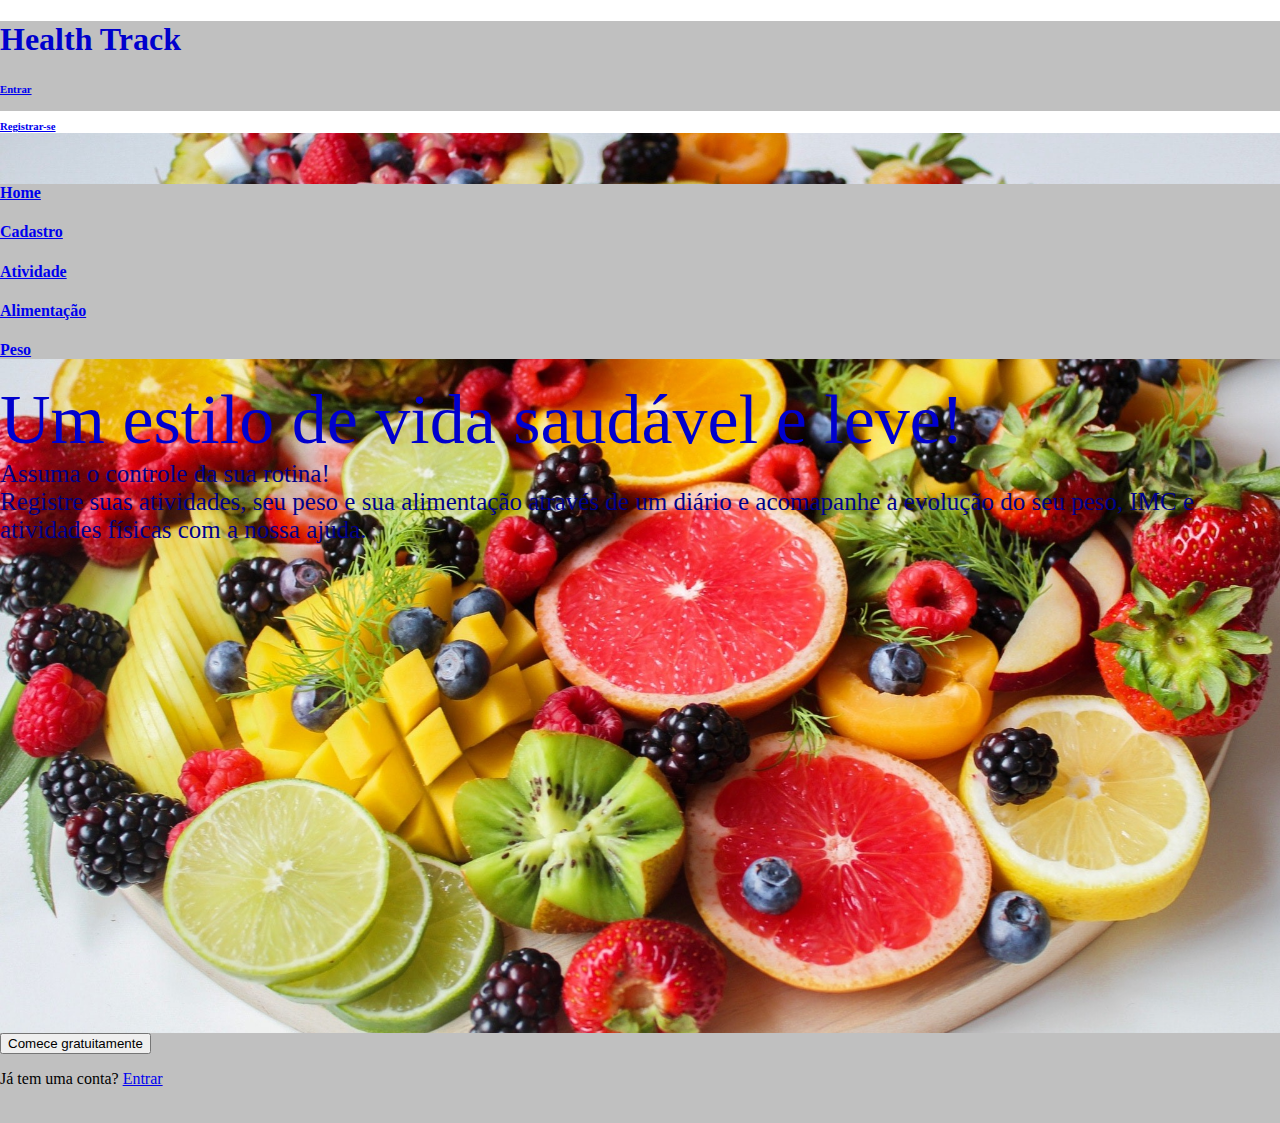
<file: index.html>
<!DOCTYPE html>
<html lang="pt-br">
<head>
    <meta charset="UTF-8">
    <meta http-equiv="X-UA-Compatible" content="IE=edge">
    <meta name="viewport" content="width=device-width, initial-scale=1.0">
    <link href="https://cdn.jsdelivr.net/npm/bootstrap@5.0.2/dist/css/bootstrap.min.css" rel="stylesheet" integrity="sha384-EVSTQN3/azprG1Anm3QDgpJLIm9Nao0Yz1ztcQTwFspd3yD65VohhpuuCOmLASjC" crossorigin="anonymous">
    <link rel="stylesheet" href="css/style.css">
    <title>Index</title>
    

</head>
      
<body id="index">
    <header class="container-fluid">
        <div class="row">
            <logo class="col-md-9"> <h1>Health Track</h1></logo>
            <navbar class="col-md-1"> <a href="./login.html"> <h6>Entrar</h6> </a> </navbar>
            <navbar class="col-md-2"> <a href="./cadastro.html"> <h6>  Registrar-se</h6> </a> </navbar>
        </div>  
    </header>  
    <main class="container-fluid">
        <div>
            <div id="indexbox" class="row">
                <div class="col-sm-12"> <h4> </h4> </div>
            </div>
        </div>    
        <div>
            <div id="ultimo_peso" class="row">
                <div class="col-sm-2 offset-sm-1"> <a href="./home.html"><h4>Home</h4></a> </div>
                <div class="col-sm-2"> <a href="./cadastro.html"><h4>Cadastro</h4></a> </div>
                <div class="col-sm-2"> <a href="./atividade.html"><h4>Atividade</h4></a> </div>
                <div class="col-sm-2"> <a href="./alimentacao.html"><h4>Alimentação</h4></a> </div>
                <div class="col-sm-2"> <a href="./peso.html"><h4>Peso</h4></a> </div>
            </div>
        </div>
        <div> <p1> Um estilo de vida saudável e leve!</p1> </div>
        <div class="col-md-4"> <p2> Assuma o controle da sua rotina! </p2> </div>
        <div class="col-md-4"> <p2> Registre suas atividades, seu peso e sua alimentação através de um diário e acomapanhe a evolução do seu peso, IMC e atividades físicas com a nossa ajuda.</p2> </div>
    </main>
    <footer id="footer" class="container-fluid">
        <div class="row">
            <div class="col-sm-10">
                <a href="./cadastro.html"><button type="submit" class="btn btn-primary">
                    Comece gratuitamente
                </button></a>
                <p>Já tem uma conta? <a href="./login.html">Entrar</a> </p>
            </div>
        </div>
    </footer>

</body>  
  
    <!-- JavaScript Bundle with Popper -->
<script src="https://cdn.jsdelivr.net/npm/bootstrap@5.0.2/dist/js/bootstrap.bundle.min.js" integrity="sha384-MrcW6ZMFYlzcLA8Nl+NtUVF0sA7MsXsP1UyJoMp4YLEuNSfAP+JcXn/tWtIaxVXM" crossorigin="anonymous"></script>

</html>
</file>
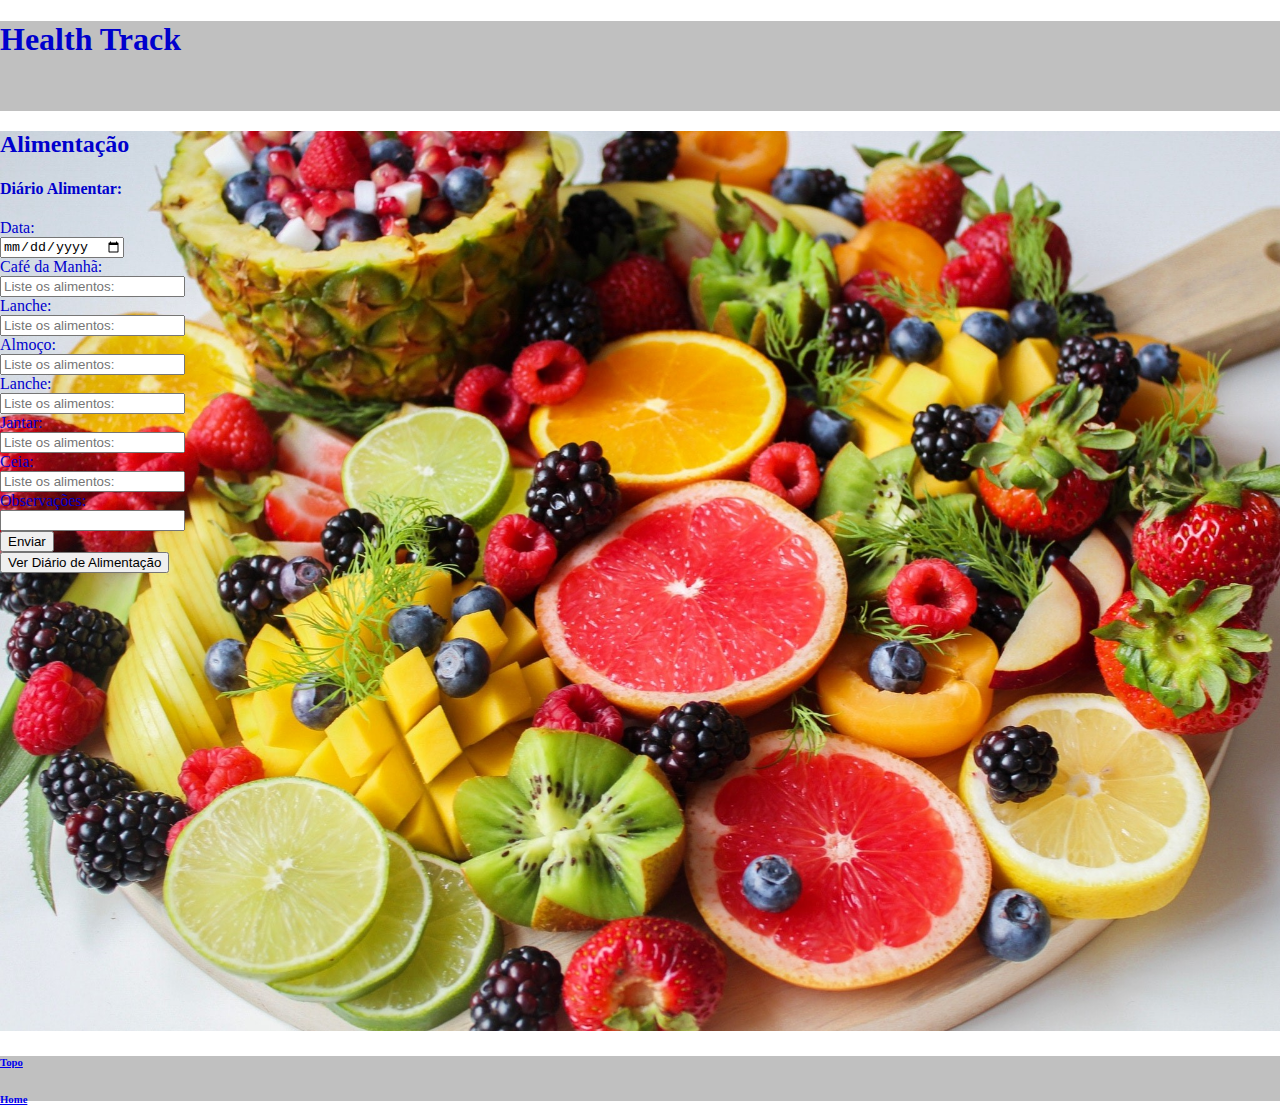
<file: alimentacao.html>
<!DOCTYPE html>
<html lang="pt-br">
<head>
    <meta charset="UTF-8">
    <meta http-equiv="X-UA-Compatible" content="IE=edge">
    <meta name="viewport" content="width=device-width, initial-scale=1.0">
    <link href="https://cdn.jsdelivr.net/npm/bootstrap@5.0.2/dist/css/bootstrap.min.css" rel="stylesheet" integrity="sha384-EVSTQN3/azprG1Anm3QDgpJLIm9Nao0Yz1ztcQTwFspd3yD65VohhpuuCOmLASjC" crossorigin="anonymous">
    <link rel="stylesheet" href="css/style.css">
    <title>Alimentação</title>

</head>

<body id="alimentacao">
    <header class="container-fluid">
        <div class="row">
            <logo class="col-md-9"> <h1>Health Track</h1></logo>
        </div>  
    </header>  
    <main>
        <div class="container-fluid">
            <h2 class="offset-sm-1">Alimentação</h2>
            <h4 class="offset-sm-2">Diário Alimentar:</h4>
        </div>
        <div>
            <form class="form-vertical">
                <div class="row mb-3">
                    <label class="control-label col-sm-1 offset-sm-2" for="data">Data:</label>
                    <div class="col-sm-6">
                        <input type="date" class="form-control" id="date" />
                    </div>
                </div>
                <div class="row mb-3">
                    <label class="control-label col-sm-1 offset-sm-2" for="text">Café da Manhã: </label>
                    <div class="col-sm-6">
                        <input type="text" class="form-control" id="texto" placeholder="Liste os alimentos:" />
                    </div>
                </div>
                <div class="row mb-3">
                    <label class="control-label col-sm-1 offset-sm-2" for="text">Lanche: </label>
                    <div class="col-sm-6">
                        <input type="text" class="form-control" id="texto" placeholder="Liste os alimentos:" />
                    </div>
                </div>
                <div class="row mb-3">
                    <label class="control-label col-sm-1 offset-sm-2" for="text">Almoço: </label>
                    <div class="col-sm-6">
                        <input type="text" class="form-control" id="texto" placeholder="Liste os alimentos:" />
                    </div>
                </div>
                <div class="row mb-3">
                    <label class="control-label col-sm-1 offset-sm-2" for="text">Lanche: </label>
                    <div class="col-sm-6">
                        <input type="text" class="form-control" id="texto" placeholder="Liste os alimentos:" />
                    </div>
                </div>
                <div class="row mb-3">
                    <label class="control-label col-sm-1 offset-sm-2" for="text">Jantar: </label>
                    <div class="col-sm-6">
                        <input type="text" class="form-control" id="texto" placeholder="Liste os alimentos:" />
                    </div>
                </div>
                <div class="row mb-3">
                    <label class="control-label col-sm-1 offset-sm-2" for="text">Ceia: </label>
                    <div class="col-sm-6">
                        <input type="text" class="form-control" id="texto" placeholder="Liste os alimentos:" />
                    </div>
                </div>

                <div class="row mb-3">
                    <label class="control-label col-sm-1 offset-sm-2" for="obs">Observações: </label>
                    <div class="col-sm-6">
                        <input type="text" class="form-control" id="obs" />
                    </div>
                </div>

                <div class="row mb-3">
                    <div class="col-sm-6 offset-sm-3">
                        <button type="submit" class="btn btn-primary">
                        Enviar
                        </button>
                    </div>
                    <div class="col-md-8 offset-sm-5">
                        <button type="button" class="btn btn-link">Ver Diário de Alimentação</button>
                    </div> 
                </div>
            </form>
        </div>
    </main>
    <footer class="container-fluid">
        <div class="row">
             <section class="col-md-1 offset-sm-10"> <a href="./alimentacao.html"><h6>Topo</h6> </a> </section>
            <section class="col-md-1"> <a href="./home.html"><h6>Home</h6> </a> </section>
        </div>
    </footer>

</body>

<script src="https://cdn.jsdelivr.net/npm/bootstrap@5.0.2/dist/js/bootstrap.bundle.min.js" integrity="sha384-MrcW6ZMFYlzcLA8Nl+NtUVF0sA7MsXsP1UyJoMp4YLEuNSfAP+JcXn/tWtIaxVXM" crossorigin="anonymous"></script>

</html>
</file>
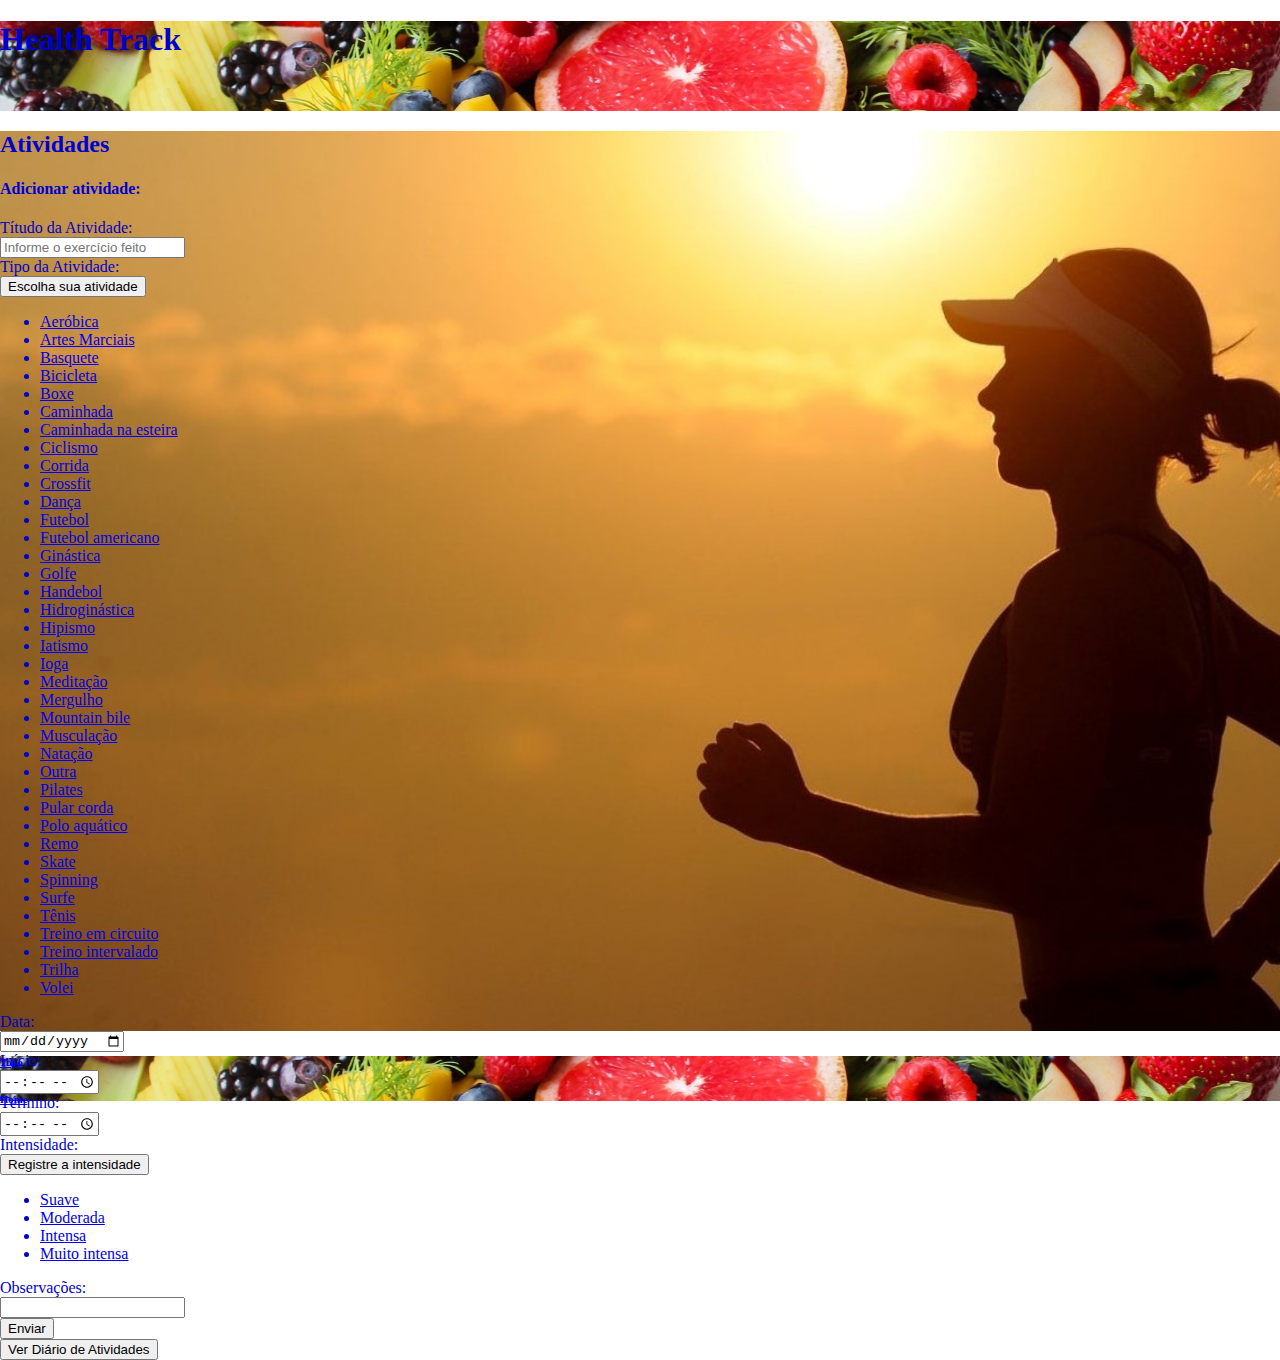
<file: atividade.html>
<!DOCTYPE html>
<html lang="pt-br">
<head>
    <meta charset="UTF-8">
    <meta http-equiv="X-UA-Compatible" content="IE=edge">
    <meta name="viewport" content="width=device-width, initial-scale=1.0">
    <link href="https://cdn.jsdelivr.net/npm/bootstrap@5.0.2/dist/css/bootstrap.min.css" rel="stylesheet" integrity="sha384-EVSTQN3/azprG1Anm3QDgpJLIm9Nao0Yz1ztcQTwFspd3yD65VohhpuuCOmLASjC" crossorigin="anonymous">
    <link rel="stylesheet" href="css/style.css">
    <title>Atividades</title>

</head>

<body id="atividade">
    <header class="container-fluid">
        <div class="row">
            <logo class="col-md-9"> <h1>Health Track</h1></logo>
        </div>  
    </header> 
    <main>
        <div class="container-fluid">
            <h2 class="offset-sm-1">Atividades</h2>
            <h4 class="offset-sm-2">Adicionar atividade:</h4>
        </div>
            <form class="form-padrao">
                <div class="row mb-3">
                    <label class="control-label col-sm-1 offset-sm-2" for="text">Títudo da Atividade: </label>
                    <div class="col-sm-2">
                        <input type="text" class="form-control" id="texto" placeholder="Informe o exercício feito"/>
                    </div>
                </div>
                <div class="row mb-3">
                    <label class="control-label col-sm-1 offset-sm-2" for="text">Tipo da Atividade: </label>
                    <div class="col-sm-6">
                        <div class="dropdown">
                            <button class="btn btn-secondary dropdown-toggle" type="button" id="dropdownMenuButton1" data-bs-toggle="dropdown" aria-expanded="false"> Escolha  sua atividade  </button>
                            <ul class="dropdown-menu" aria-labelledby="dropdownMenuButton1">
                            <li><a class="dropdown-item" href="#">Aeróbica</a></li>
                            <li><a class="dropdown-item" href="#">Artes Marciais</a></li>
                            <li><a class="dropdown-item" href="#">Basquete</a></li>
                            <li><a class="dropdown-item" href="#">Bicicleta</a></li>
                            <li><a class="dropdown-item" href="#">Boxe</a></li>
                            <li><a class="dropdown-item" href="#">Caminhada</a></li>
                            <li><a class="dropdown-item" href="#">Caminhada na esteira</a></li>
                            <li><a class="dropdown-item" href="#">Ciclismo</a></li>
                            <li><a class="dropdown-item" href="#">Corrida</a></li>
                            <li><a class="dropdown-item" href="#">Crossfit</a></li>
                            <li><a class="dropdown-item" href="#">Dança</a></li>
                            <li><a class="dropdown-item" href="#">Futebol</a></li>
                            <li><a class="dropdown-item" href="#">Futebol americano</a></li>
                            <li><a class="dropdown-item" href="#">Ginástica</a></li>
                            <li><a class="dropdown-item" href="#">Golfe</a></li>
                            <li><a class="dropdown-item" href="#">Handebol</a></li>
                            <li><a class="dropdown-item" href="#">Hidroginástica</a></li>
                            <li><a class="dropdown-item" href="#">Hipismo</a></li>
                            <li><a class="dropdown-item" href="#">Iatismo</a></li>
                            <li><a class="dropdown-item" href="#">Ioga</a></li>
                            <li><a class="dropdown-item" href="#">Meditação</a></li>
                            <li><a class="dropdown-item" href="#">Mergulho</a></li>
                            <li><a class="dropdown-item" href="#">Mountain bile</a></li>
                            <li><a class="dropdown-item" href="#">Musculação</a></li>
                            <li><a class="dropdown-item" href="#">Natação</a></li>
                            <li><a class="dropdown-item" href="#">Outra</a></li>
                            <li><a class="dropdown-item" href="#">Pilates</a></li>
                            <li><a class="dropdown-item" href="#">Pular corda</a></li>
                            <li><a class="dropdown-item" href="#">Polo aquático</a></li>
                            <li><a class="dropdown-item" href="#">Remo</a></li>
                            <li><a class="dropdown-item" href="#">Skate</a></li>
                            <li><a class="dropdown-item" href="#">Spinning</a></li>
                            <li><a class="dropdown-item" href="#">Surfe</a></li>
                            <li><a class="dropdown-item" href="#">Tênis</a></li>
                            <li><a class="dropdown-item" href="#">Treino em circuito</a></li>
                            <li><a class="dropdown-item" href="#">Treino intervalado</a></li>
                            <li><a class="dropdown-item" href="#">Trilha</a></li>
                            <li><a class="dropdown-item" href="#">Volei</a></li>
                           </ul>
                        </div>
                    </div>
                </div>
                <div class="row mb-3">
                    <label class="control-label col-sm-1 offset-sm-2" for="date">Data: </label>
                    <div class="col-sm-2">
                        <input type="date" class="form-control" id="date" />
                    </div>
                </div>
                <div class="row mb-3">
                    <label class="control-label col-sm-1 offset-sm-2" for="hora">Início: </label>
                    <div class="col-sm-2">
                        <input type="time" class="form-control" id="time" placeholder="Informe o início da atividade" />
                    </div>
                </div>
                <div class="row mb-3">
                    <label class="control-label col-sm-1 offset-sm-2" for="hora">Término: </label>
                    <div class="col-sm-2">
                        <input type="time" class="form-control" id="time" placeholder="Informe o fim da atividade" />
                    </div>
                </div>
                <div class="row mb-3">
                    <label class="control-label col-sm-1 offset-sm-2" for="text">Intensidade: </label>
                    <div class="col-sm-6">
                        <div class="dropdown">
                            <button class="btn btn-secondary dropdown-toggle" type="button" id="dropdownMenuButton1" data-bs-toggle="dropdown" aria-expanded="false"> Registre a intensidade</button>
                            <ul class="dropdown-menu" aria-labelledby="dropdownMenuButton1">
                            <li><a class="dropdown-item" href="#">Suave</a></li>
                            <li><a class="dropdown-item" href="#">Moderada</a></li>
                            <li><a class="dropdown-item" href="#">Intensa</a></li>
                            <li><a class="dropdown-item" href="#">Muito intensa</a></li>
                        </div>
                    </div>
                </div>
                <div class="row mb-3">
                    <label class="control-label col-sm-1 offset-sm-2" for="obs">Observações: </label>
                    <div class="col-sm-2">
                        <input type="text" class="form-control" id="obs"/>
                    </div>
                </div>
                <div class="row mb-3">
                    <div class="col-sm-2 offset-sm-3">
                        <button type="submit" class="btn btn-primary">
                        Enviar
                        </button>
                    </div>
                </div>
            </form>

            <div class="col-md-8 offset-sm-5">
                <button type="button" class="btn btn-link">Ver Diário de Atividades</button>
            </div> 

        </div>

    </main>
    <footer id="footer" class="container-fluid">
        <div class="row">
            <section class="col-md-1 offset-sm-10"> <a href="./atividade.html"><h6>Topo</h6> </a> </section>
            <section class="col-md-1"> <a href="./home.html"><h6>Home</h6> </a> </section>
        </div>
    </footer>
</body>

<script src="https://cdn.jsdelivr.net/npm/bootstrap@5.0.2/dist/js/bootstrap.bundle.min.js" integrity="sha384-MrcW6ZMFYlzcLA8Nl+NtUVF0sA7MsXsP1UyJoMp4YLEuNSfAP+JcXn/tWtIaxVXM" crossorigin="anonymous"></script>

</html>
</file>
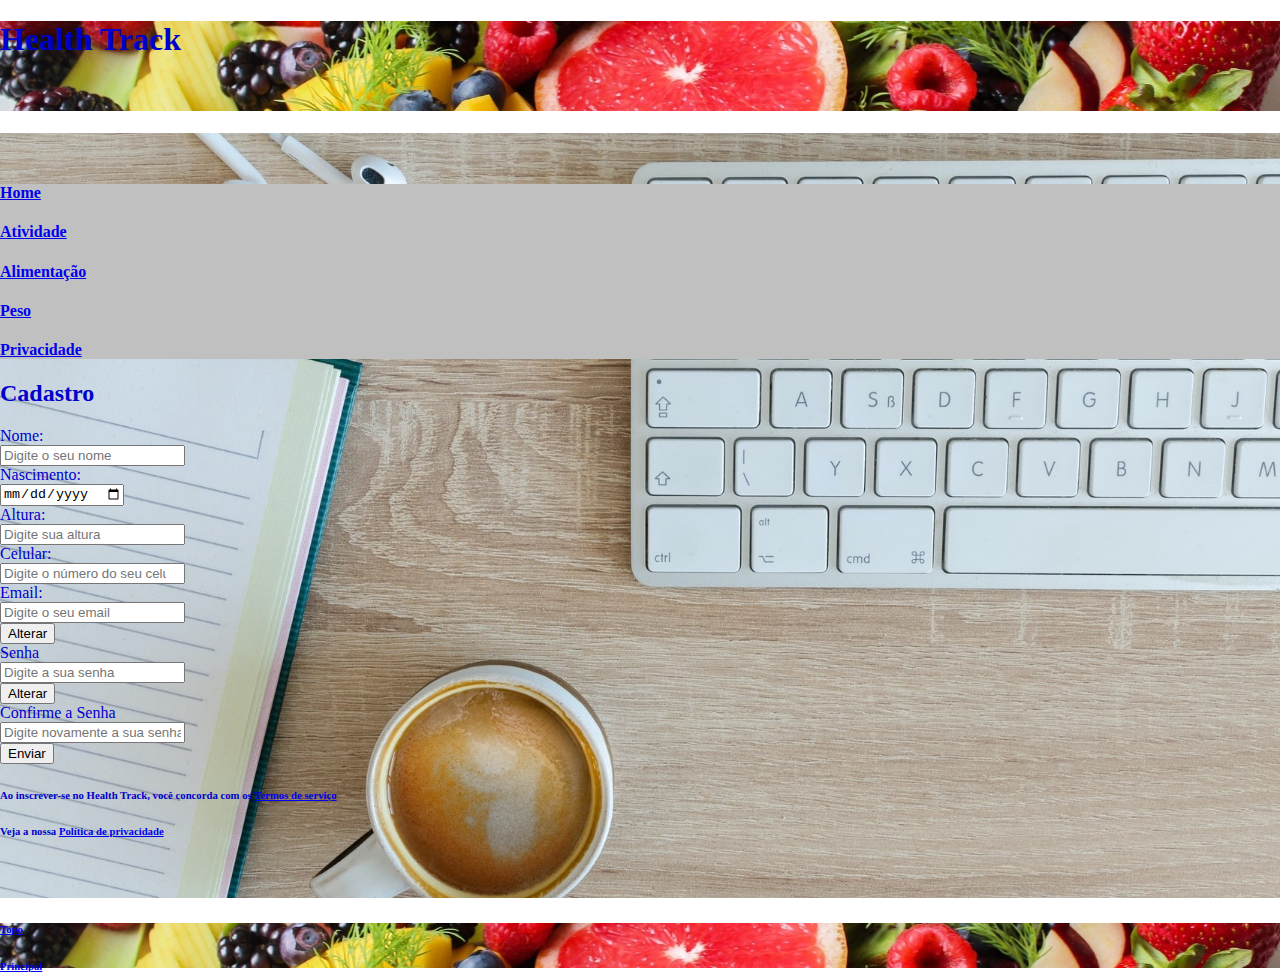
<file: cadastro.html>
<!DOCTYPE html>
<html lang="pt-br">
<head>
    <meta charset="UTF-8">
    <meta http-equiv="X-UA-Compatible" content="IE=edge">
    <meta name="viewport" content="width=device-width, initial-scale=1.0">
    <link href="https://cdn.jsdelivr.net/npm/bootstrap@5.0.2/dist/css/bootstrap.min.css" rel="stylesheet" integrity="sha384-EVSTQN3/azprG1Anm3QDgpJLIm9Nao0Yz1ztcQTwFspd3yD65VohhpuuCOmLASjC" crossorigin="anonymous">
    <link rel="stylesheet" href="css/style.css">
    <title>Cadastro</title>

</head>

<body id="cadastro">
    <header class="container-fluid">
        <div class="row">
            <logo class="col-md-9"> <h1>Health Track</h1></logo>
        </div>  
    </header>
    <main>
        <div>
            <div id="indexbox" class="row">
                <div class="col-sm-12"> <h4> </h4> </div>
            </div>
        </div>  
            <div id="ultimo_peso" class="row">
                <div class="col-sm-2 offset-sm-1"> <a href="./home.html"><h4>Home</h4></a> </div>
                <div class="col-sm-2"> <a href="./atividade.html"><h4>Atividade</h4></a> </div>
                <div class="col-sm-2"> <a href="./alimentacao.html"><h4>Alimentação</h4></a> </div>
                <div class="col-sm-2"> <a href="./peso.html"><h4>Peso</h4></a> </div>
                <div class="col-sm-2"> <a href="./privacidade.html"><h4>Privacidade</h4></a> </div>
            </div>
 
        <div class="row">
            <h2 class="col-sm-2 offset-sm-1"> Cadastro </h2>
        </div>
            <form class="form-horizontal">
                <div class="row mb-2">
                    <label class="control-label col-sm-1 offset-sm-1" for="name">Nome:</label>
                    <div class="col-sm-7">
                        <input type="name" class="form-control" id="name" placeholder="Digite o seu nome">
                    </div>
                </div>
                <div class="row mb-2">
                    <label class="control-label col-sm-1 offset-sm-1" for="data">Nascimento:</label>
                    <div class="col-sm-7">
                        <input type="date" class="form-control" id="date" />
                    </div>
                </div>
                <div class="row mb-2">
                    <label class="control-label col-sm-1 offset-sm-1" for="numero">Altura:</label>
                    <div class="col-sm-7">
                        <input type="number" class="form-control" id="altura" placeholder="Digite sua altura"/>
                    </div>
                </div>
                <div class="row mb-2">
                    <label class="control-label col-sm-1 offset-sm-1" for="celular">Celular:</label>
                    <div class="col-sm-7">
                        <input type="number" class="form-control" id="celular" placeholder="Digite o número do seu celular">
                    </div>
                </div>
                <div class="row mb-2">
                    <label class="control-label col-sm-1 offset-sm-1" for="email">Email:</label>
                    <div class="col-sm-7">
                        <input type="email" class="form-control" id="email" placeholder="Digite o seu email">
                    </div>
                    <div class="col-sm-2">
                        <button type="submit" class="btn btn-primary">
                            Alterar
                        </button>
                    </div>
                </div>
                <div class="row mb-2">
                    <label class="control-label col-sm-1 offset-sm-1" for="senha">Senha</label>
                    <div class="col-sm-7">
                        <input type="password" class="form-control" id="senha" placeholder="Digite a sua senha" />
                    </div>
                    <div class="col-sm-2">
                        <button type="submit" class="btn btn-primary">
                            Alterar
                        </button>
                    </div>
                </div>
                <div class="row mb-2">
                    <label class="control-label col-sm-1 offset-sm-1" for="senha">Confirme a Senha</label>
                    <div class="col-sm-7">
                        <input type="password" class="form-control" id="senha" placeholder="Digite novamente a sua senha" />
                    </div>
                </div>
                <div class="row mb-2">
                    <div class="col-sm-10 offset-sm-2">
                        <button type="submit" class="btn btn-primary">
                            Enviar
                        </button>
                    </div>
                </div>
            </form>
        </div>
        <div class="row">
            <h6 class="col-md-5 offset-sm-2">Ao inscrever-se no Health Track, você concorda com os <a href="./privacidade.html">Termos de serviço</a></h6>
            <h6 class="col-md-5 offset-sm-2">Veja a nossa <a href="./privacidade.html">Política de privacidade</a></h6>
        </div>
    </main> 
    <footer>
        <div class="row">
            <!-- <h6 class="col-md-5 offset-sm-1">Ao inscrever-se no Health Track, você concorda com os <a href="./privacidade.html">Termos de serviço</a></h6>
            <h6 class="col-md-4">Veja a nossa <a href="./privacidade.html">Política de privacidade</a></h6> -->
            <section class="col-md-1 offset-sm-10"> <a href="./cadastro.html"><h6>Topo</h6> </a> </section>
            <section class="col-md-1"> <a href="./index.html"><h6>Principal</h6> </a> </section>
        </div>
    </footer>
    </d>
    <d></d>
</body>

<script src="https://cdn.jsdelivr.net/npm/bootstrap@5.0.2/dist/js/bootstrap.bundle.min.js" integrity="sha384-MrcW6ZMFYlzcLA8Nl+NtUVF0sA7MsXsP1UyJoMp4YLEuNSfAP+JcXn/tWtIaxVXM" crossorigin="anonymous"></script>

</html>
</file>
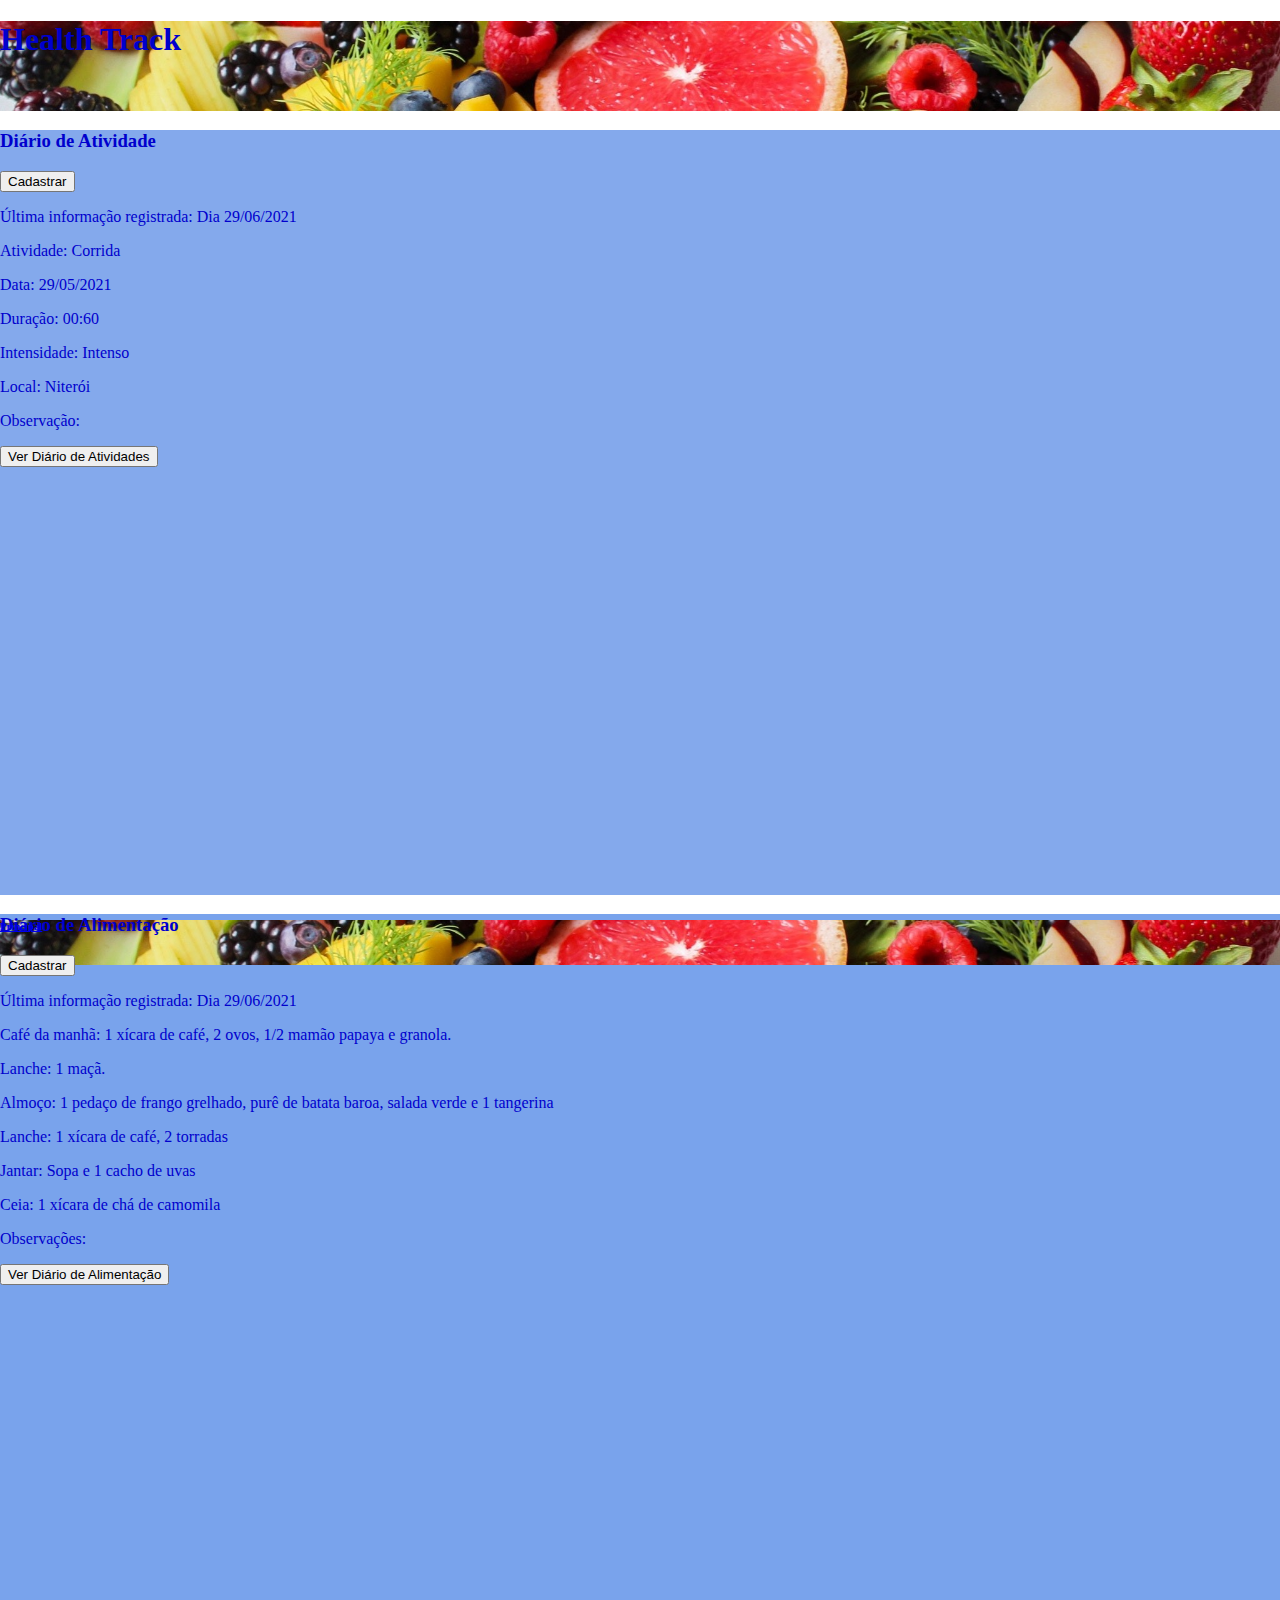
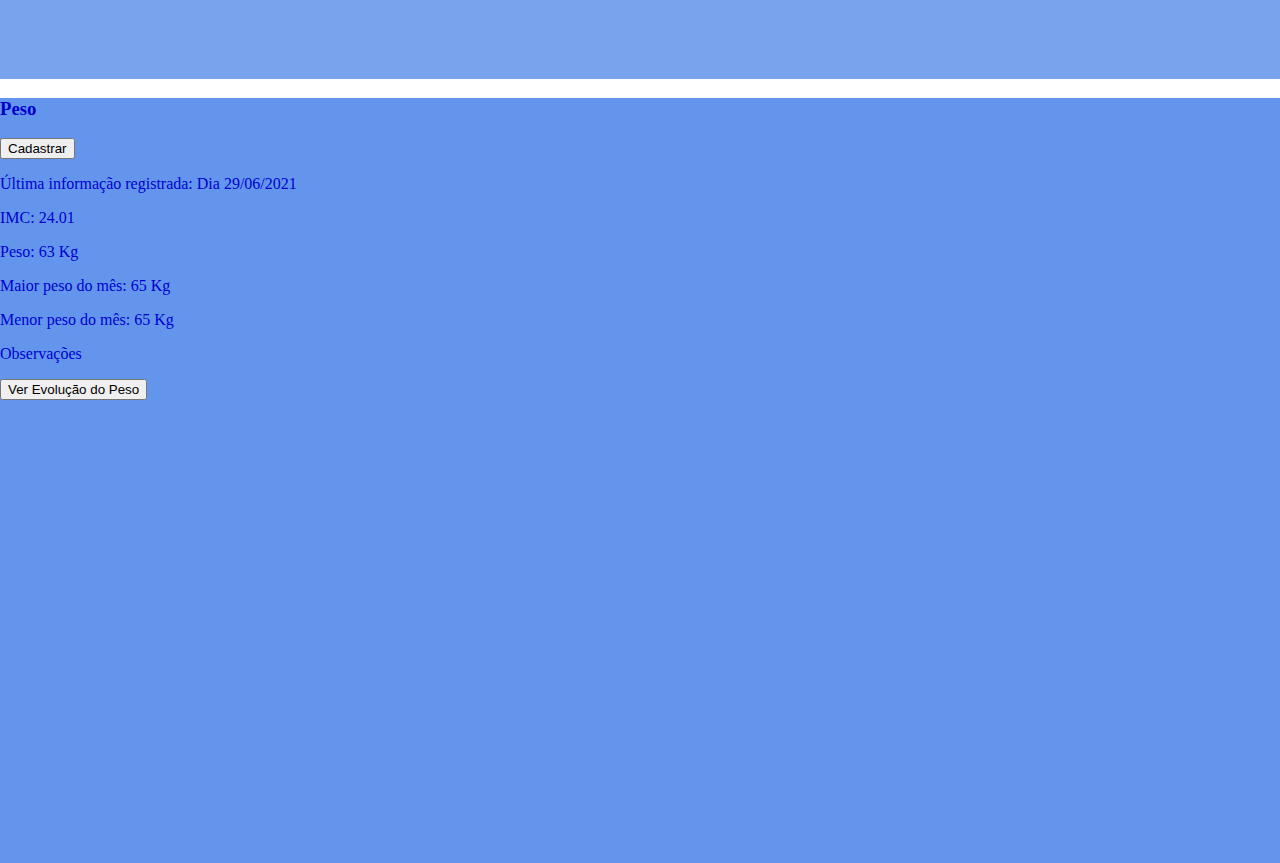
<file: home.html>
<!DOCTYPE html>
<html lang="pt-br">
<head>
    <meta charset="UTF-8">
    <meta http-equiv="X-UA-Compatible" content="IE=edge">
    <meta name="viewport" content="width=device-width, initial-scale=1.0">
    <link href="https://cdn.jsdelivr.net/npm/bootstrap@5.0.2/dist/css/bootstrap.min.css" rel="stylesheet" integrity="sha384-EVSTQN3/azprG1Anm3QDgpJLIm9Nao0Yz1ztcQTwFspd3yD65VohhpuuCOmLASjC" crossorigin="anonymous">
    <link rel="stylesheet" href="css/style.css">
    <link rel="stylesheet" href="https://cdn.jsdelivr.net/npm/bootstrap-icons@1.5.0/font/bootstrap-icons.css">
    <title>Home</title>

</head>

<body id="home">
    <header class="container-fluid">
        <div class="row">
            <logo class="col-md-9"> <h1>Health Track</h1></logo>
       </div>
    </header> 

    <main>
        <div class="row row-cols-3">
            <div id="datividade" class="col-4"> 
                 <div class="row">

                    <h3 class="col-md-8 offset-sm-2">Diário de Atividade</h3>
                 </div>
                    <div class="row">
                        <div class="row">
                            <div class="col-sm-4 offset-sm-4">
                                <a href="./atividade.html">
                                    <button type="submit" class="btn btn-primary">
                                    Cadastrar
                                    </button>
                                </a>
                            </div>
                        </div>
                       <p>Última informação registrada: Dia 29/06/2021</p> 
                    </div>
                        <div class="container-fluid">
                            <p> Atividade: Corrida   </p> 
                            <p> Data: 29/05/2021     </p> 
                            <p> Duração: 00:60       </p> 
                            <p> Intensidade: Intenso </p> 
                            <p> Local:  Niterói      </p> 
                            <p> Observação:          </p>
                        </div> 
                    <div class="col-md-8 offset-sm-3">
                        <a href="./atividade.html"><button type="button" class="btn btn-link">Ver Diário de Atividades</button></a>
                    </div>
            </div>
            <div id="dalimentacao" class="col-4"> 
                <div class="row">
                    <h3 class="col-md-8 offset-sm-2">Diário de Alimentação</h3>
                 </div>
                    <div class="row">
                        <div class="row">
                            <div class="col-sm-3 offset-sm-4">
                                <a href="./alimentacao.html">
                                    <button type="submit" class="btn btn-primary">
                                    Cadastrar
                                    </button>
                                </a>
                            </div>
                            <p>Última informação registrada: Dia 29/06/2021  </p> 
                        </div>
                    </div>
                        <div class="container-fluid">
                            <div class="row">
                                <p> Café da manhã: 1 xícara de café, 2 ovos, 1/2 mamão papaya e granola. </p> 
                                <p> Lanche: 1 maçã.  </p> 
                                <p> Almoço: 1 pedaço de frango grelhado, purê de batata baroa, salada verde e 1 tangerina  </p> 
                                <p> Lanche: 1 xícara de café, 2 torradas </p>
                                <p> Jantar: Sopa e 1 cacho de uvas  </p> 
                                <p> Ceia: 1 xícara de chá de camomila   </p> 
                                <p> Observações:             </p> 
                            </div>
                        </div>
                        <div class="col-md-8 offset-sm-3">
                            <a href="./alimentacao.html"><button type="button" class="btn btn-link">Ver Diário de Alimentação</button></a>
                        </div> 
            </div>
            <div id="dpeso" class="col-4"> 
                <div> 
                    <h3 class="col-md-4 offset-sm-5">Peso</h3> 
                </div>
                <div class="row">
                    <div class="row">
                        <div class="col-sm-4 offset-sm-5">
                            <a href="./peso.html">
                                <button type="submit" class="btn btn-primary">
                                Cadastrar
                                </button>
                            </a>
                        </div>
                    </div>
                    <p>Última informação registrada: Dia 29/06/2021 </p> 
                        <div class="container-fluid">
                            <div class="container-fluid">
                                <p>IMC: 24.01               </p>
                                <p>Peso: 63 Kg              </p> 
                                <p>Maior peso do mês: 65 Kg </p> 
                                <p>Menor peso do mês: 65 Kg </p>
                                <p>Observações              </p>
                            </div>
                </div>
                <div class="col-md-8 offset-sm-4">
                    <a href="./peso.html"><button type="button" class="btn btn-link">Ver Evolução do Peso</button></a>
                </div>           
            </div> 
        </div>
    </main>

    <footer id="footer" class="container-fluid">
        <div class="row">
            <navbar class="col-md-1 offset-sm-11"> <a href="./index.html"><h6>Principal</h6> </a> </navbar>
        </div>
    </footer>

</body>

<script src="https://cdn.jsdelivr.net/npm/bootstrap@5.0.2/dist/js/bootstrap.bundle.min.js" integrity="sha384-MrcW6ZMFYlzcLA8Nl+NtUVF0sA7MsXsP1UyJoMp4YLEuNSfAP+JcXn/tWtIaxVXM" crossorigin="anonymous"></script>

</html>
</file>
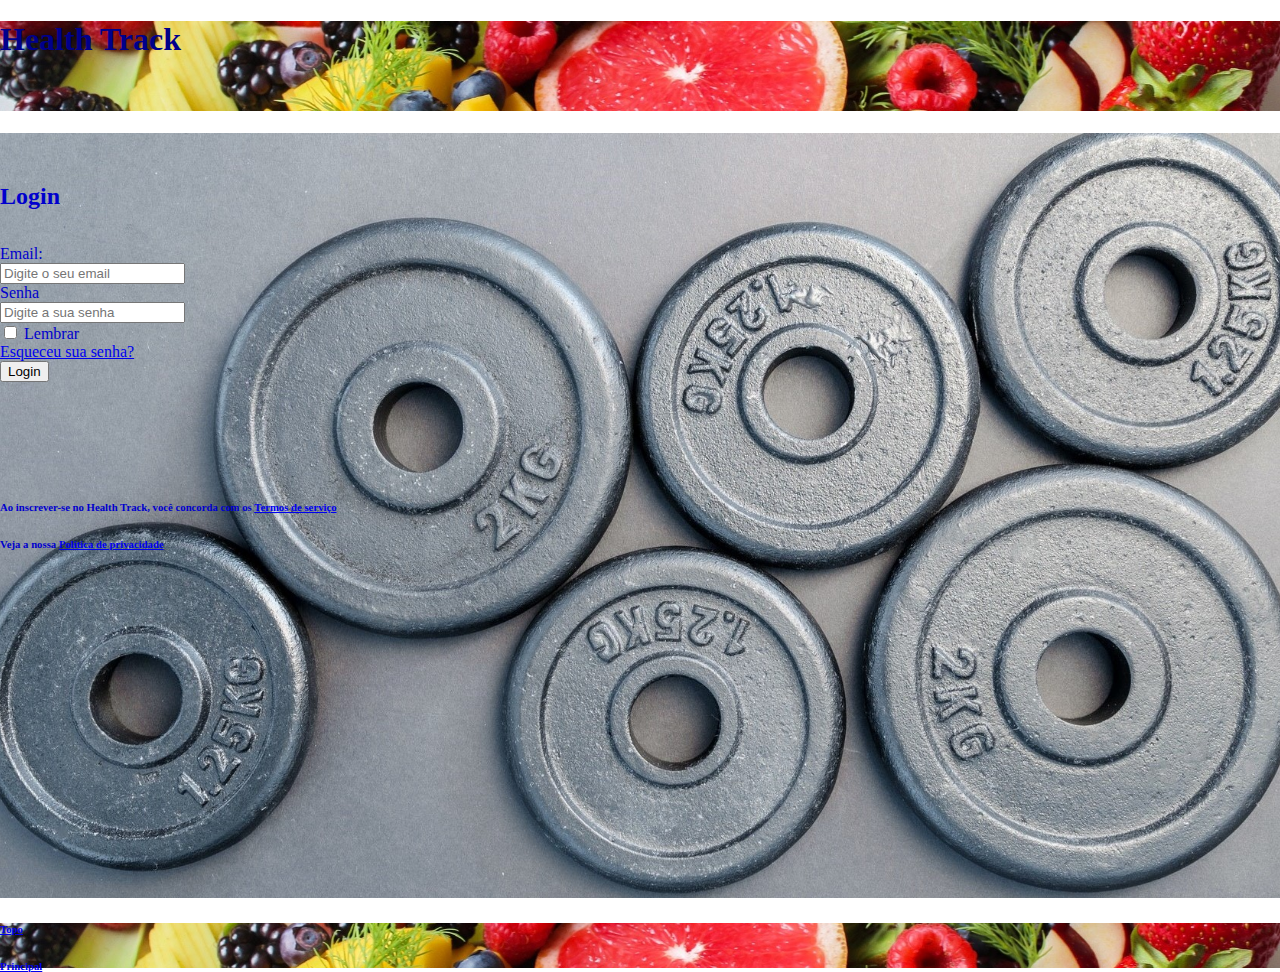
<file: login.html>
<!DOCTYPE html>
<html lang="pt-br">
<head>
    <meta charset="UTF-8">
    <meta http-equiv="X-UA-Compatible" content="IE=edge">
    <meta name="viewport" content="width=device-width, initial-scale=1.0">
    <link href="https://cdn.jsdelivr.net/npm/bootstrap@5.0.2/dist/css/bootstrap.min.css" rel="stylesheet" integrity="sha384-EVSTQN3/azprG1Anm3QDgpJLIm9Nao0Yz1ztcQTwFspd3yD65VohhpuuCOmLASjC" crossorigin="anonymous">
    <link rel="stylesheet" href="css/style.css">
    <title>Login</title>
</head>
<body id="login">
    <header class="container-fluid">
        <div class="row">
            <logo class="col-md-9"> <h1>Health Track</h1></logo>
        </div> 
    </header>  
    <main>
        <div>
            <div id="indexbox" class="row">
                <div class="col-sm-12"> <h4> </h4> </div>
            </div>
        </div> 
        <div class="row">
            <h2 class="col-sm-2 offset-sm-2"> Login </h2>
        </div>
        <div id="loginbox" class="container-fluid">
            <h2> </h2>
        </div>
        <form id="form" class="form-vertical">
            <div class="row mb-3">
                <label class="control-label col-sm-1 offset-sm-1" for="email">Email:</label>
                <div class="col-sm-7">
                    <input type="name" class="form-control" id="email" placeholder="Digite o seu email">
                </div>
            </div>
            <div class="row mb-3">
                <label class="control-label col-sm-1 offset-sm-1" for="senha">Senha</label>
                <div class="col-sm-7">
                    <input type="password" class="form-control" id="senha" placeholder="Digite a sua senha" />
                </div>
            </div>
            <div class="row">
                
                <div class="col-sm-5 offset-sm-2"> 
                    <div class="form-check">
                        <input class="form-check-input" type="checkbox" value="" id="flexCheckDefault">
                        <label class="form-check-label" for="flexCheckDefault">
                        Lembrar
                        </label>
                    </div>
                    
                </div>
                <div class="col-sm-3">
                    <a href=" ">Esqueceu sua senha?</a>
                </div>
            </div>
            <div class="row">
                <div class="col-sm-6 offset-sm-2">
                    <a href="./home.html"><button type="submit" class="btn btn-primary">
                    Login
                    </button></a>
                </div>
            </div>
        </form>
        <div id="loginbox2" class="container-fluid">
            <h2> </h2>
        </div>
        <div class="row">
            <h6 class="col-md-5 offset-sm-2">Ao inscrever-se no Health Track, você concorda com os <a href="./privacidade.html">Termos de serviço</a></h6>
            <h6 class="col-md-4">Veja a nossa <a href="./privacidade.html">Política de privacidade</a></h6>
        </div>
    </main>
    <footer>
        <div class="row">
            <section class="col-md-1 offset-sm-10"> <a href="./login.html"><h6>Topo</h6> </a> </section>
            <section class="col-md-1"> <a href="./index.html"><h6>Principal</h6> </a> </section>
        </div>
    </footer>
</body>

<script src="https://cdn.jsdelivr.net/npm/bootstrap@5.0.2/dist/js/bootstrap.bundle.min.js" integrity="sha384-MrcW6ZMFYlzcLA8Nl+NtUVF0sA7MsXsP1UyJoMp4YLEuNSfAP+JcXn/tWtIaxVXM" crossorigin="anonymous"></script>

</html>
</file>
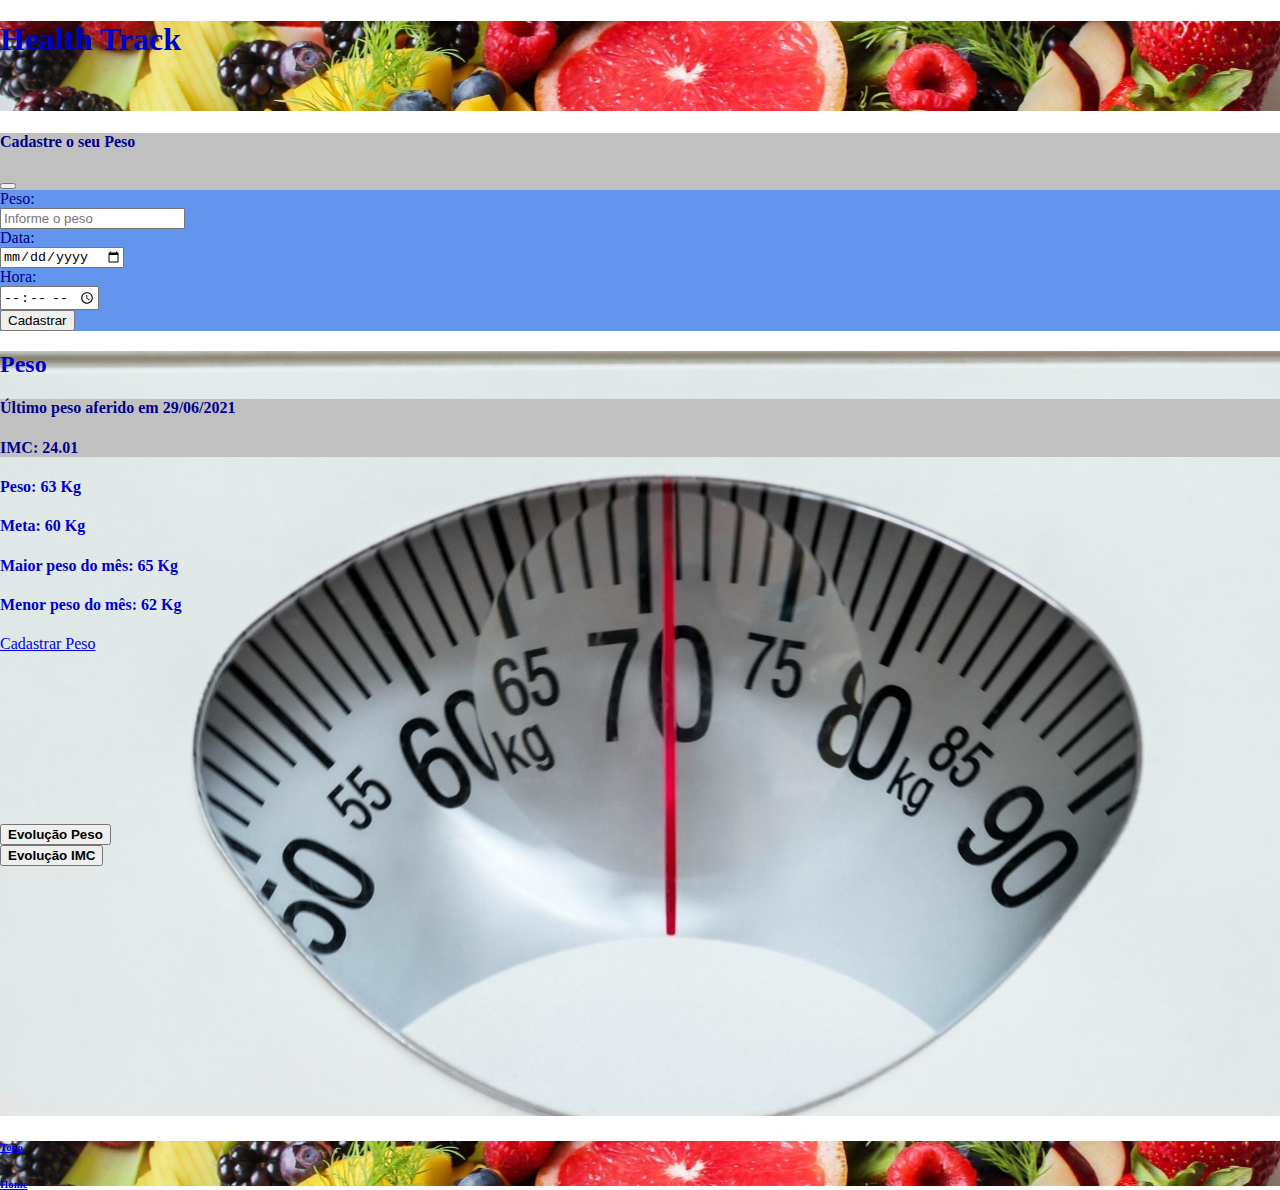
<file: peso.html>
<!DOCTYPE html>
<html lang="pt-br">
<head>
    <meta charset="UTF-8">
    <meta http-equiv="X-UA-Compatible" content="IE=edge">
    <meta name="viewport" content="width=device-width, initial-scale=1.0">
    <link href="https://cdn.jsdelivr.net/npm/bootstrap@5.0.2/dist/css/bootstrap.min.css" rel="stylesheet" integrity="sha384-EVSTQN3/azprG1Anm3QDgpJLIm9Nao0Yz1ztcQTwFspd3yD65VohhpuuCOmLASjC" crossorigin="anonymous">
    
    <link rel="stylesheet" href="css/style.css">
    <title>Peso</title>
</head>
<body id="peso">
    <header class="container-fluid">
        <div class="row">
            <logo class="col-md-9"> <h1>Health Track</h1></logo>
        </div>  
    </header> 
    <aside class="offcanvas offcanvas-start" tabindex="-1" id="cadastrarpeso">
        <div class="offcanvas-header" id="offcanvasheader">
            <h4 class="offcanvas-tittle">Cadastre o seu Peso</h4>
            <button type="button" class="btn-close text-reset" data-bs-dismiss="offcanvas">  </button>
        </div>
        <div class="offcanvas-body">
            <form class="form-padrao">
                <div class="row mb-3">
                    <label class="control-label" for="text">Peso: </label>
                    <div class="col-sm-7">
                        <input type="text" class="form-control" id="texto" placeholder="Informe o peso"/>
                    </div>
                </div>
                <div class="row mb-3">
                    <label class="control-label" for="date">Data: </label>
                    <div class="col-sm-7">
                        <input type="date" class="form-control" id="date" />
                    </div>
                </div>
                <div class="row mb-3">
                    <label class="control-label" for="hora">Hora: </label>
                    <div class="col-sm-7">
                        <input type="time" class="form-control" id="time"/>
                    </div>
                </div>
                <div">
                    <button type="submit" class="btn btn-primary">
                       Cadastrar
                    </button>
                </div>
            </form>    
        </div>
    </aside> 
    <main>
        <div class="container-fluid">
        </div>
        </div>
            <h2 class="col-sm-4 offset-sm-1"> Peso</h2>
        </div>
        <div>
            <div id="ultimo_peso" class="row">
                <div class="col-sm-4 offset-sm-3"> <h4>Último peso aferido em 29/06/2021</h4> </div>
                <div class="col-sm-4"> <h4>IMC: 24.01</h4> </div>
            </div>
        </div>
        <div>
            <div class="container-fluid">
                <div> <h4> </h4> </div>
                <div class="col-sm-4 offset-sm-1"> <h4>Peso: 63 Kg</h4> </div>
                <div class="col-sm-4 offset-sm-1"> <h4>Meta: 60 Kg</h4> </div>
                <div class="col-sm-4 offset-sm-1"> <h4>Maior peso do mês: 65 Kg</h4> </div>
                <div class="col-sm-4 offset-sm-1"> <h4>Menor peso do mês: 62 Kg </h4> </div>
            </div>
        </div>

        <div>
            <div class="container-fluid">
                <div class="col-sm-4 offset-sm-1">
                    <a class="btn btn-primary" data-bs-toggle="offcanvas" href="#cadastrarpeso" role="button" >Cadastrar Peso</a>    
                </div>
            </div>
        </div>

        <div id="pesobox" class="row">
            <div class="col-sm-12"> <h4> </h4> </div>
        </div>
        <div class="row">
            <div class="col-md-4 offset-sm-3">
                <button type="button" class="btn btn-primary"> <strong> Evolução Peso</strong> </button>
            </div> 
            <div class="col-md-4" >
                <button type="button" class="btn btn-primary"> <strong> Evolução IMC</strong> </button>
                
            </div>
        </div> 

        <!-- <div class="accordion accordion-flush" id="accordionFlush">
            <div class="accordion-item">
              <h2 class="accordion-header" id="flush-headingOne">
                <button class="accordion-button collapsed" type="button" data-bs-toggle="collapse" data-bs-target="#flush-collapseOne" aria-expanded="false" aria-controls="flush-collapseOne">
                  <strong> Meus Pesos </strong> 
                </button>
            </h2>
            <div id="flush-collapseOne" class="accordion-collapse collapse" aria-labelledby="flush-headingOne" data-bs-parent="#accordionFlush">
              <div class="accordion-body">
                    <div class="row">
                        <a class="col-sm-3 offset-sm-1" href=" "><strong>Mês atual</strong> </a>
                        <a class="col-sm-3" href=" "><strong>Mês anterior</strong> </a>
                        <a class="col-sm-3" href=" "><strong>Data específica</strong> </a>
                    </div>
                </div>
              </div>
            </div>
            <div class="accordion-item">
                <h2 class="accordion-header" id="flush-headingTwo">
                  <button class="accordion-button collapsed" type="button" data-bs-toggle="collapse" data-bs-target="#flush-collapseTwo" aria-expanded="false" aria-controls="flush-collapseTwo">
                  <strong> Meu IMC </strong>
                </button>
            </h2>
            <div id="flush-collapseTwo" class="accordion-collapse collapse" aria-labelledby="flush-headingTwo" data-bs-parent="#accordionFlush">
              <div class="accordion-body">
                    <div class="row">
                        <a class="col-sm-3 offset-sm-1" href=" "><strong>Mês atual</strong> </a>
                        <a class="col-sm-3" href=" "><strong>Mês anterior</strong> </a>
                        <a class="col-sm-3" href=" "><strong>Data específica</strong> </a>
                    </div>
                </div>
              </div>
            </div>
            <div class="accordion-item">
                <h2 class="accordion-header" id="flush-headingThree">
                  <button class="accordion-button collapsed" type="button" data-bs-toggle="collapse" data-bs-target="#flush-collapseThree" aria-expanded="false" aria-controls="flush-collapseThree">
                    <strong> Evolução </strong>
                </button>
            </h2>
            <div id="flush-collapseThree" class="accordion-collapse collapse" aria-labelledby="flush-headingThree" data-bs-parent="#accordionFlush">
              <div class="accordion-body">
                      <div class="row">
                          <a class="col-sm-3 offset-sm-3" href=" "><strong>Peso</strong> </a>
                          <a class="col-sm-3" href=" "><strong>IMC</strong> </a>
                      </div>
                  </div>
                </div>
              </div>
        </div> -->
    </main>
    <footer class="container-fluid">
        <div class="row">
            <section class="col-md-1 offset-sm-10"> <a href="./peso.html"><h6>Topo</h6> </a> </section>
            <section class="col-md-1"> <a href="./home.html"><h6>Home</h6> </a> </section>
        </div>
    </footer>

</body>

<script src="https://cdn.jsdelivr.net/npm/bootstrap@5.0.2/dist/js/bootstrap.bundle.min.js" integrity="sha384-MrcW6ZMFYlzcLA8Nl+NtUVF0sA7MsXsP1UyJoMp4YLEuNSfAP+JcXn/tWtIaxVXM" crossorigin="anonymous"></script>

</html>
</file>
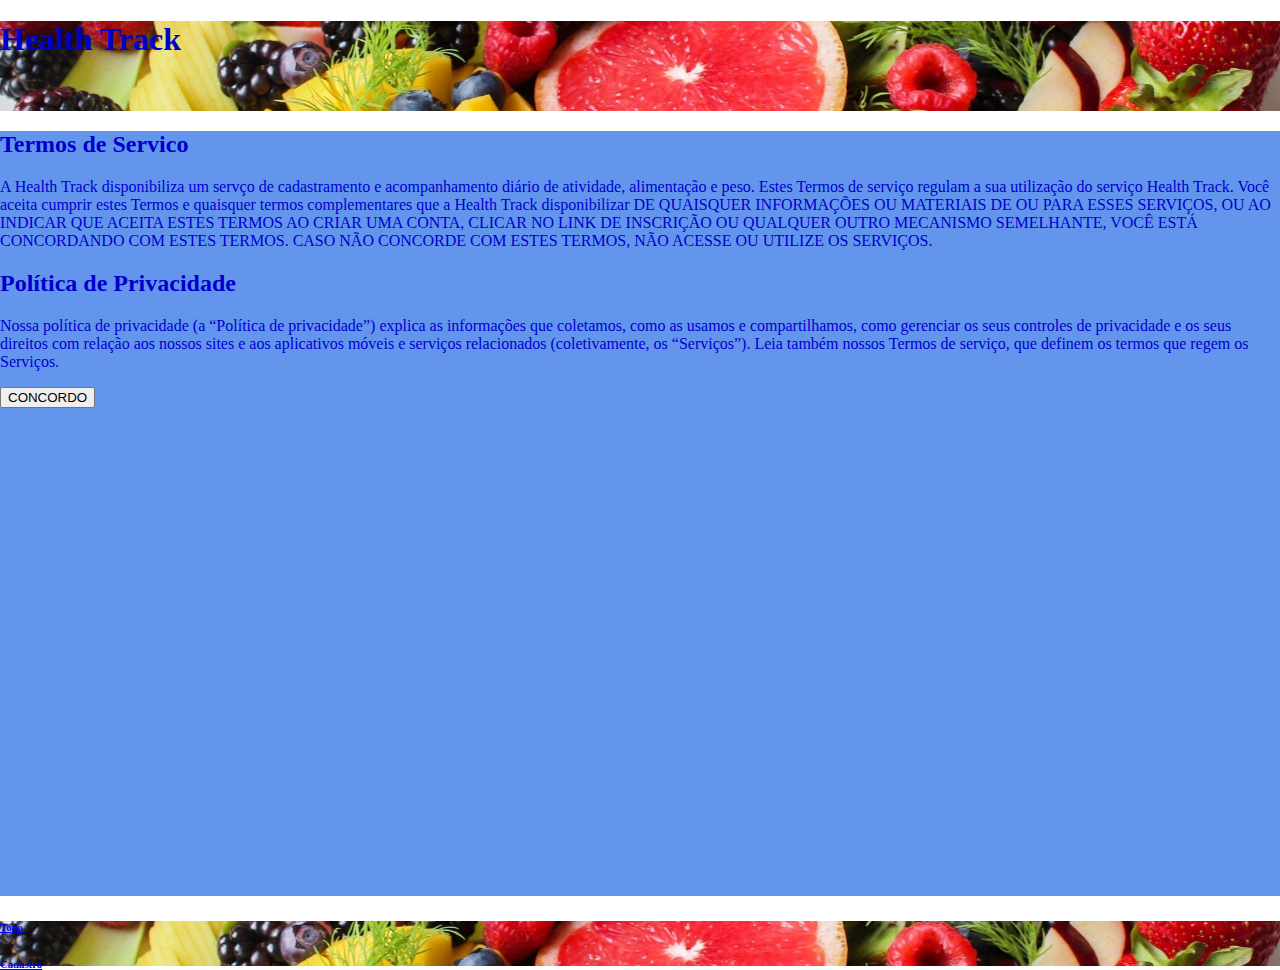
<file: privacidade.html>
<!DOCTYPE html>
<html lang="pt-br">
<head>
    <meta charset="UTF-8">
    <meta http-equiv="X-UA-Compatible" content="IE=edge">
    <meta name="viewport" content="width=device-width, initial-scale=1.0">
    <link href="https://cdn.jsdelivr.net/npm/bootstrap@5.0.2/dist/css/bootstrap.min.css" rel="stylesheet" integrity="sha384-EVSTQN3/azprG1Anm3QDgpJLIm9Nao0Yz1ztcQTwFspd3yD65VohhpuuCOmLASjC" crossorigin="anonymous">
    <link rel="stylesheet" href="css/style.css">
    <title>privacidade</title>
</head>
<body id="privacidade">
    <header class="container-fluid">
        <div class="row">
            <logo class="col-md-9"> <h1>Health Track</h1></logo>
        </div>  
    </header>  
    <main>
        <div class="row">
            <h2 class="col-sm-10 offset-sm-1">Termos de Servico </h2>
            <p class="col-sm-10 offset-sm-1"> A Health Track disponibiliza um servço de cadastramento e acompanhamento diário de atividade, alimentação e peso. Estes Termos de serviço regulam a sua utilização do serviço Health Track.  Você aceita cumprir estes Termos e quaisquer termos complementares que a Health Track disponibilizar DE QUAISQUER INFORMAÇÕES OU MATERIAIS DE OU PARA ESSES SERVIÇOS, OU AO INDICAR QUE ACEITA ESTES TERMOS AO CRIAR UMA CONTA, CLICAR NO LINK DE INSCRIÇÃO OU QUALQUER OUTRO MECANISMO SEMELHANTE, VOCÊ ESTÁ CONCORDANDO COM ESTES TERMOS. CASO NÃO CONCORDE COM ESTES TERMOS, NÃO ACESSE OU UTILIZE OS SERVIÇOS. </p> 

            <h2 class="col-sm-10 offset-sm-1">Política de Privacidade</h2>
            <p class="col-sm-10 offset-sm-1">Nossa política de privacidade (a “Política de privacidade”) explica as informações que coletamos, como as usamos e compartilhamos, como gerenciar os seus controles de privacidade e os seus direitos com relação aos nossos sites e aos aplicativos móveis e serviços relacionados (coletivamente, os “Serviços”). Leia também nossos Termos de serviço, que definem os termos que regem os Serviços. </p>           
        </div>

        <div class="col-sm-2 offset-sm-1">
            <a href="./cadastro.html"><button type="submit" class="btn btn-primary">
                CONCORDO
            </button></a>
        </div>

    </main>
    
    <footer class="container-fluid">
        <div class="row">
            <section class="col-md-1 offset-sm-10"> <a href="./privacidade.html"><h6>Topo</h6> </a> </section>
            <section class="col-md-1"> <a href="./cadastro.html"><h6>Cadastro</h6> </a> </section>
        </div>
    </footer>
</html>
</file>
<file: css/style.css>
html, body{
    margin: 0;
    padding: 0;
    height: 100%;
    width: 100%;
}
#index body {
    background-color:cornflowerblue;
    font-family: cursive;
    color: darkgrey;
    width: 100%;
    margin: auto;
}
#index header {
    height: 10vh;
    width: 100%;
    margin: auto;
    color: mediumblue;
    background-color: silver;
}
#index main{
    width: 100%;
    height: 100%;
    margin: auto;
    background-image: url("../images/foto_frutas1.jpg");
    background-position: 50%;
    background-repeat: no-repeat;
    background-size: cover;
}
p1{ 
    font-size: 70px; 
    color:mediumblue;
}
p2{ 
    font-size: 25px;
    color: darkblue; 
}

#index footer {
    height: 10vh;
    width: 100%;
    margin: auto;
    background-color: silver;
}
#indexbox{
    height: 30px;
}
#home header {
    height: 10vh;
    width: 100%;
    margin: auto;
    background-image: url("../images/foto_frutas1.jpg");
    background-position: 50%;
    background-repeat: no-repeat;
    background-size: cover;
    color: mediumblue;
}
#home main{
    height: 85vh;
    width: 100%;
    margin: auto;
    color: mediumblue;
}
#home footer {
    height: 5vh;
    width: 100%;
    margin: auto;
    background-image: url("../images/foto_frutas1.jpg");
    background-position: 50%;
    background-repeat: no-repeat;
    background-size: cover;
}
#datividade {
    background-color: rgb(132, 169, 236);
    height: 85vh;
}
#dalimentacao {
    background-color: rgb(121, 163, 236);
    height: 85vh;;
}
#dpeso {
    background-color: cornflowerblue;
    height: 85vh;
}
#atividade header {
    height: 10vh;
    width: 100%;
    margin: auto;
    background-image: url("../images/foto_frutas1.jpg");
    background-position: 50%;
    background-repeat: no-repeat;
    background-size: cover;
    color: mediumblue;
}
#atividade main {
    height: 100%;
    width: 100%;
    margin: auto;
    color:mediumblue;
    background-image: url("../images/mulhercorridasolu.jpg");
    background-position: 50%;
    background-repeat: no-repeat;
    background-size: cover;
}
#atividade footer {
    height: 5vh;
    width: 100%;
    margin: auto;
    background-color: silver;
    background-image: url("../images/foto_frutas1.jpg");
    background-position: 50%;
    background-repeat: no-repeat;
    background-size: cover;
}
#alimentacao header {
    height: 10vh;
    width: 100%;
    margin: auto;
    color: mediumblue;
    background-color: silver;
}
#alimentacao main {
    height: 100%;
    width: 100%;
    margin: auto;
    color: mediumblue;
    background-image: url("../images/foto_frutas1.jpg");
    background-position: 50%;
    background-repeat: no-repeat;
    background-size: cover;
}
#alimentacao footer {
    height: 5vh;
    width: 100%;
    margin: auto;
    background-color: silver;
}
#peso header {
    height: 10vh;
    width: 100%;
    margin: auto;
    color: mediumblue;
    background-image: url("../images/foto_frutas1.jpg");
    background-position: 50%;
    background-repeat: no-repeat;
    background-size: cover;
}
#peso main {
    height: 85vh;
    width: 100%;
    margin: auto;
    color: mediumblue;
    background-image: url("../images/balancabranca1.jpg");
    background-position: 50%;
    background-repeat: no-repeat;
    background-size: cover;
}
#peso aside {
    color: darkblue;
    background-color: cornflowerblue;
}
#offcanvasheader{
    background-color: silver;
}
#peso footer {
    height: 5vh;
    width: 100%;
    margin: auto;
    background-image: url("../images/foto_frutas1.jpg");
    background-position: 50%;
    background-repeat: no-repeat;
    background-size: cover;
}
#ultimo_peso {
    background-color: silver;
    color: darkblue;
}
#pesobox{
    height: 150px;
}
#accordionFlush{
    background-color: silver;
    color: darkblue;
}
#login header {
    height: 10vh;
    width: 100%;
    margin: auto;
    color: darkblue;
    background-image: url("../images/foto_frutas1.jpg");
    background-position: 50%;
    background-repeat: no-repeat;
    background-size: cover;
}
#login main {
    height: 85vh;
    width: 100%;
    margin: auto;
    color: mediumblue;
    background-image: url("../images/halteres2.jpg");
    background-position: 50%;
    background-repeat: no-repeat;
    background-size: cover;
}
#login footer {
    height: 5vh;
    width: 100%;
    margin: auto;
    color: mediumblue;
    background-image: url("../images/foto_frutas1.jpg");
    background-position: 50%;
    background-repeat: no-repeat;
    background-size: cover;
}
#loginbox{
    height: 15px;
}
#loginbox2{
    height: 75px;
}
#cadastro header {
    height: 10vh;
    width: 100%;
    margin: auto;
    color: mediumblue;
    background-image: url("../images/foto_frutas1.jpg");
    background-position: 50%;
    background-repeat: no-repeat;
    background-size: cover;
}
#cadastro main {
    height: 85vh;
    width: 100%;
    margin: auto;
    color: mediumblue;
    background-image: url("../images/mesa.jpg");
    background-position: 50%;
    background-repeat: no-repeat;
    background-size: cover;
    
}
#cadastro footer {
    height: 5vh;
    width: 100%;
    margin: auto;
    background-image: url("../images/foto_frutas1.jpg");
    background-position: 50%;
    background-repeat: no-repeat;
    background-size: cover;
}
#privacidade header {
    height: 10vh;
    width: 100%;
    margin: auto;
    color: mediumblue;
    background-image: url("../images/foto_frutas1.jpg");
    background-position: 50%;
    background-repeat: no-repeat;
    background-size: cover;
}
#privacidade main {
    height: 85vh;
    width: 100%;
    margin: auto;
    color: mediumblue;
    background-color: cornflowerblue;
}
#privacidade footer {
    height: 5vh;
    width: 100%;
    margin: auto;
    background-image: url("../images/foto_frutas1.jpg");
    background-position: 50%;
    background-repeat: no-repeat;
    background-size: cover;
}
</file>
